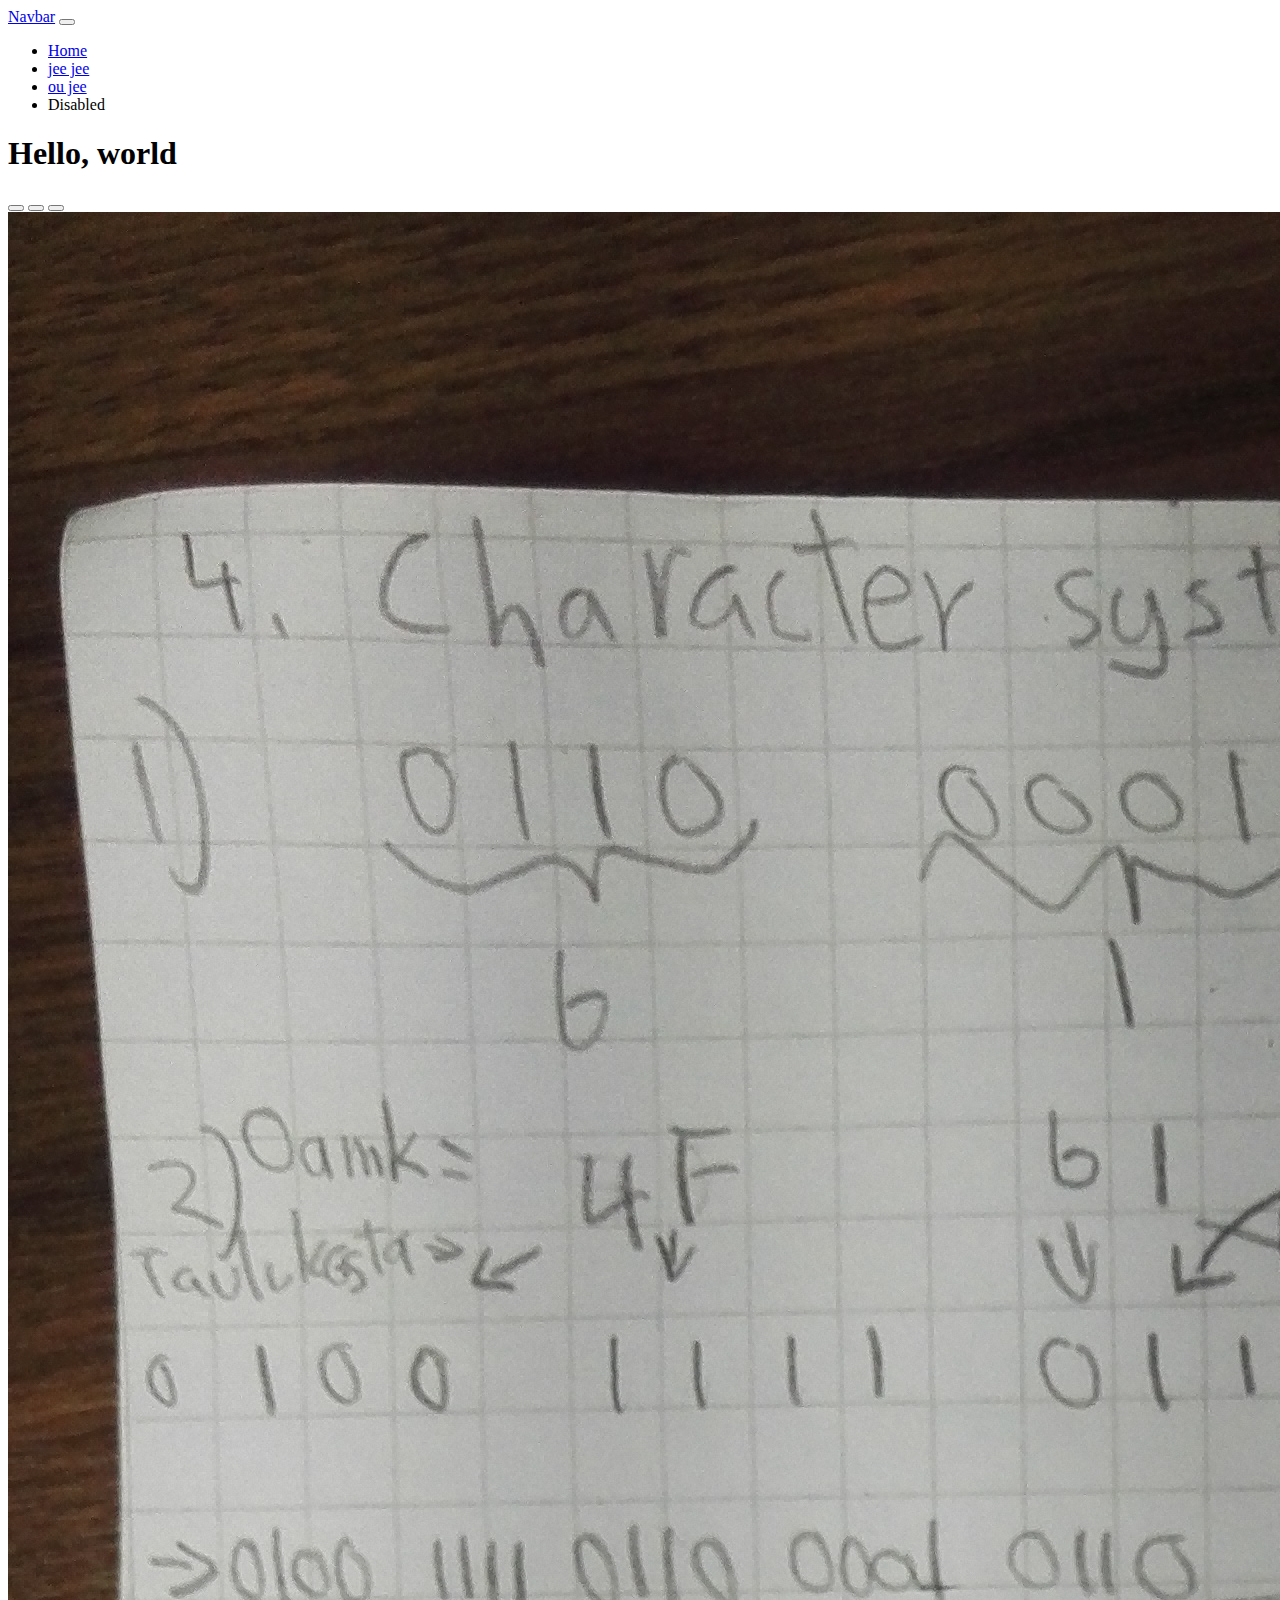
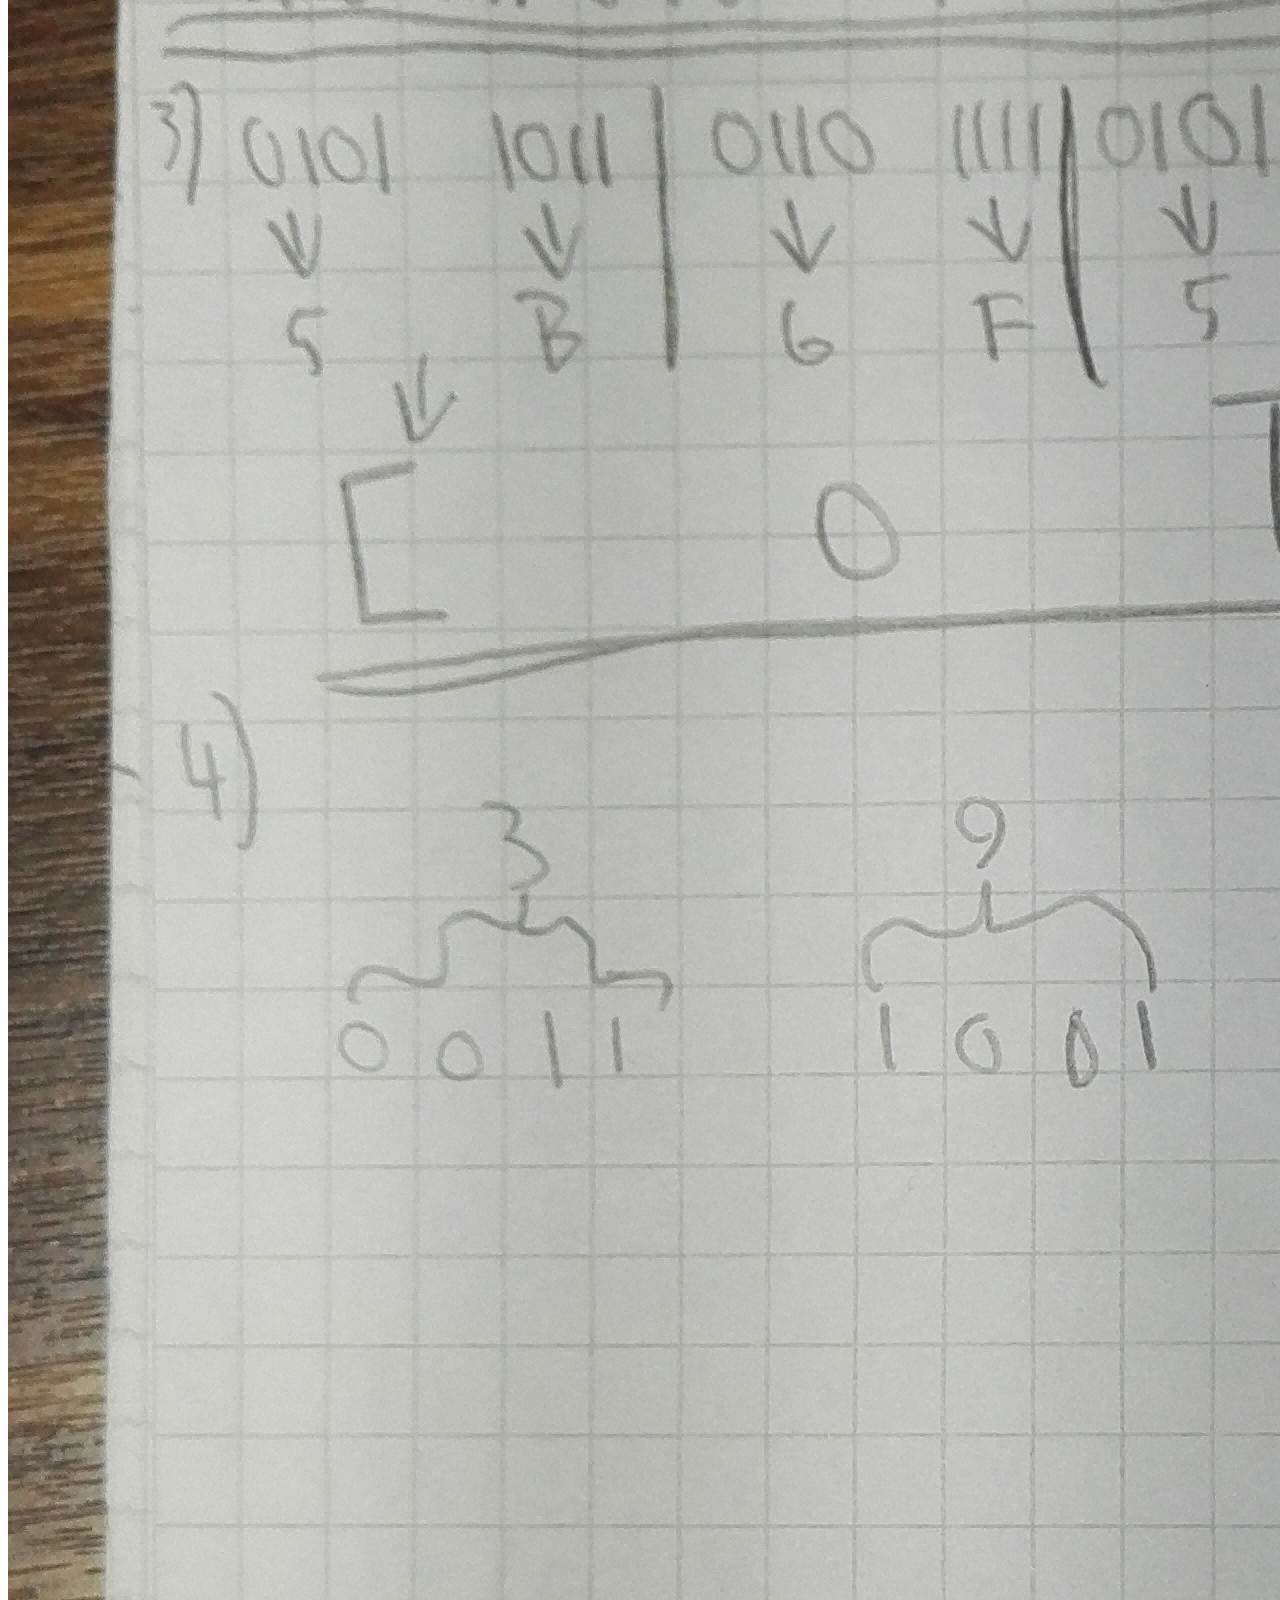
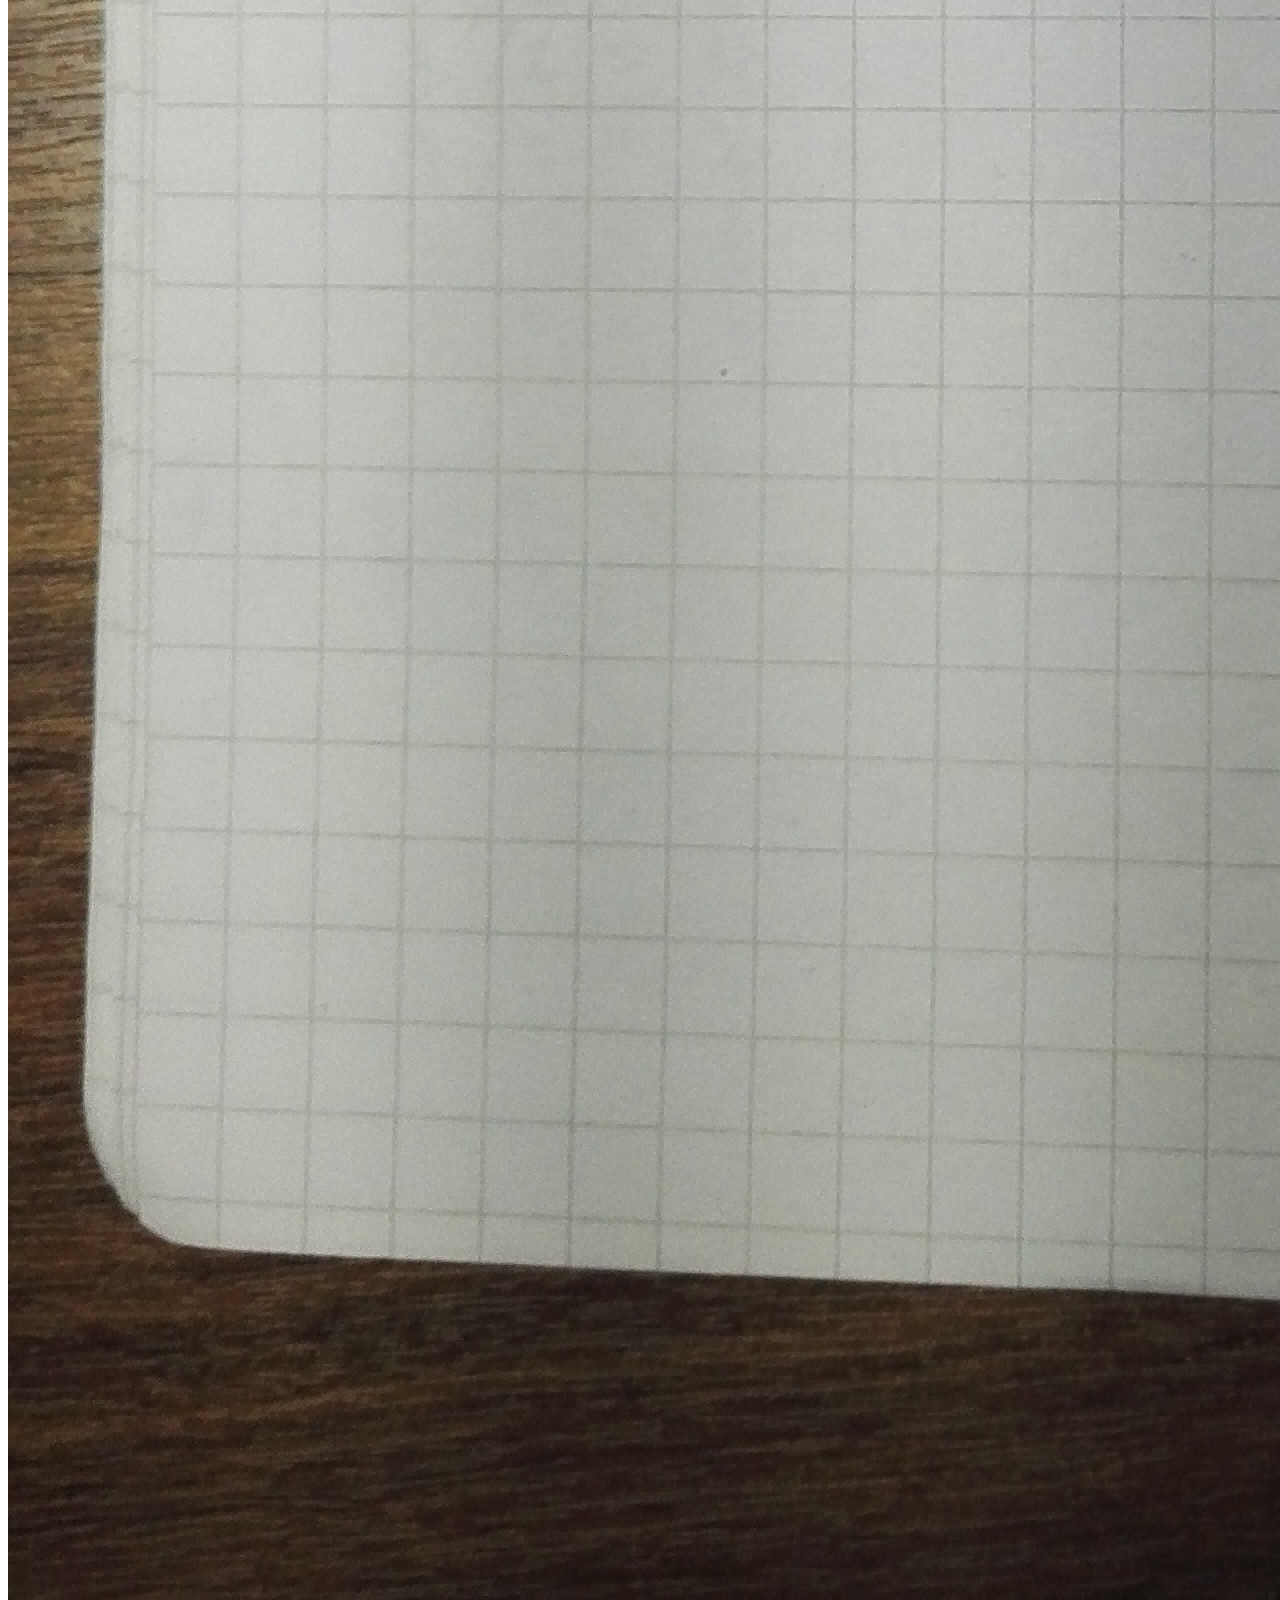
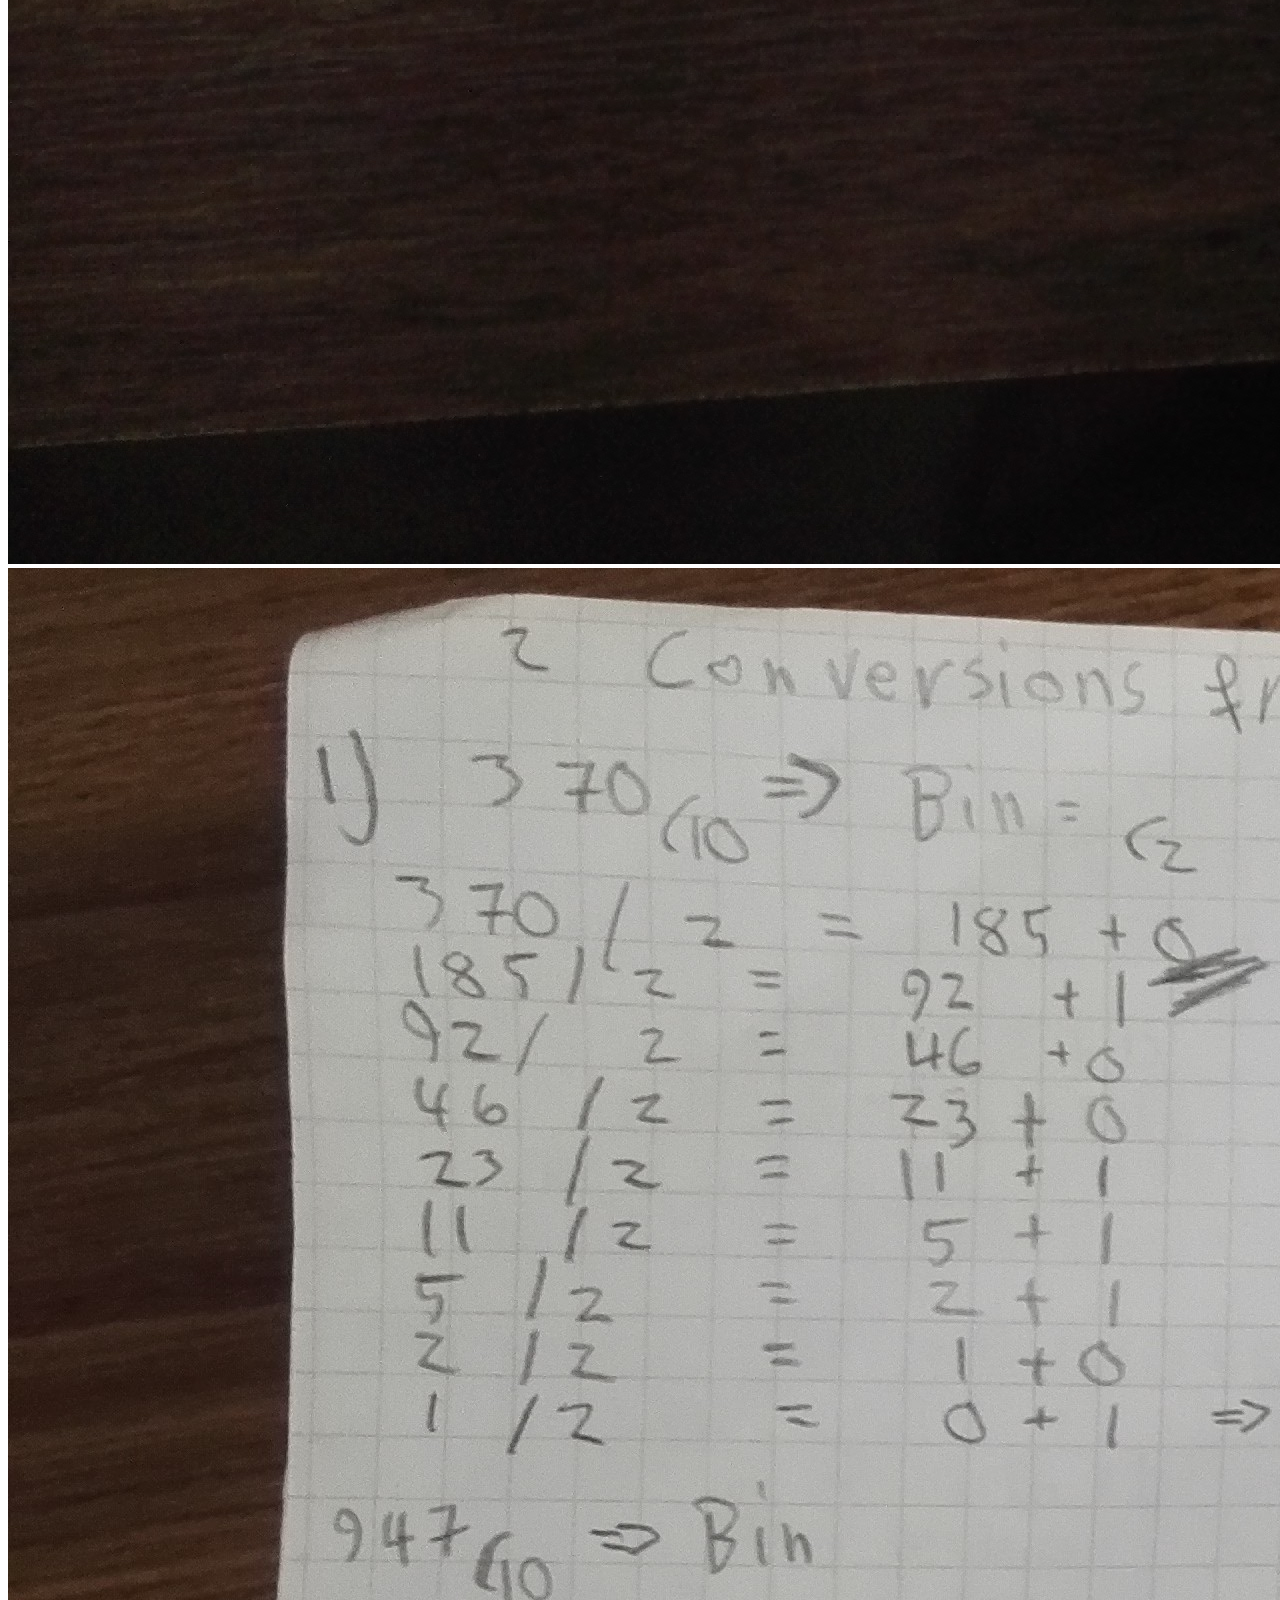
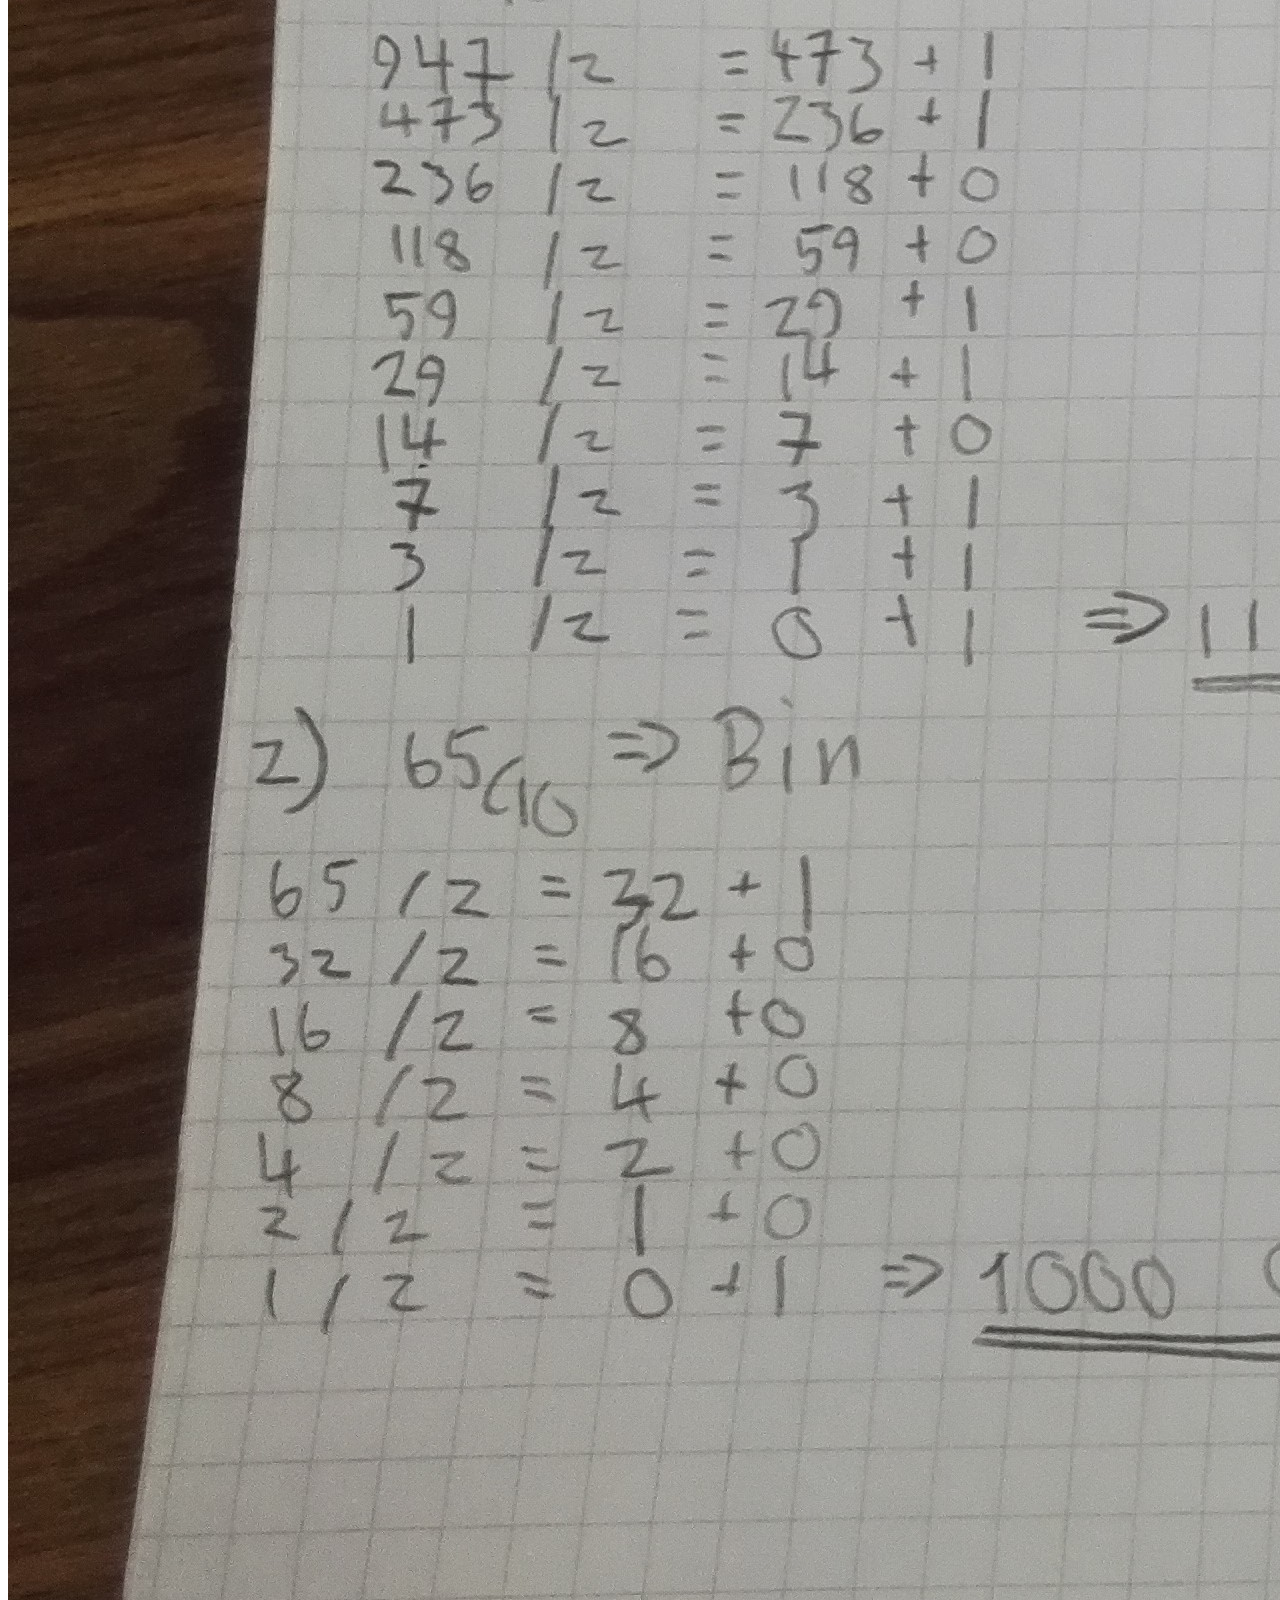
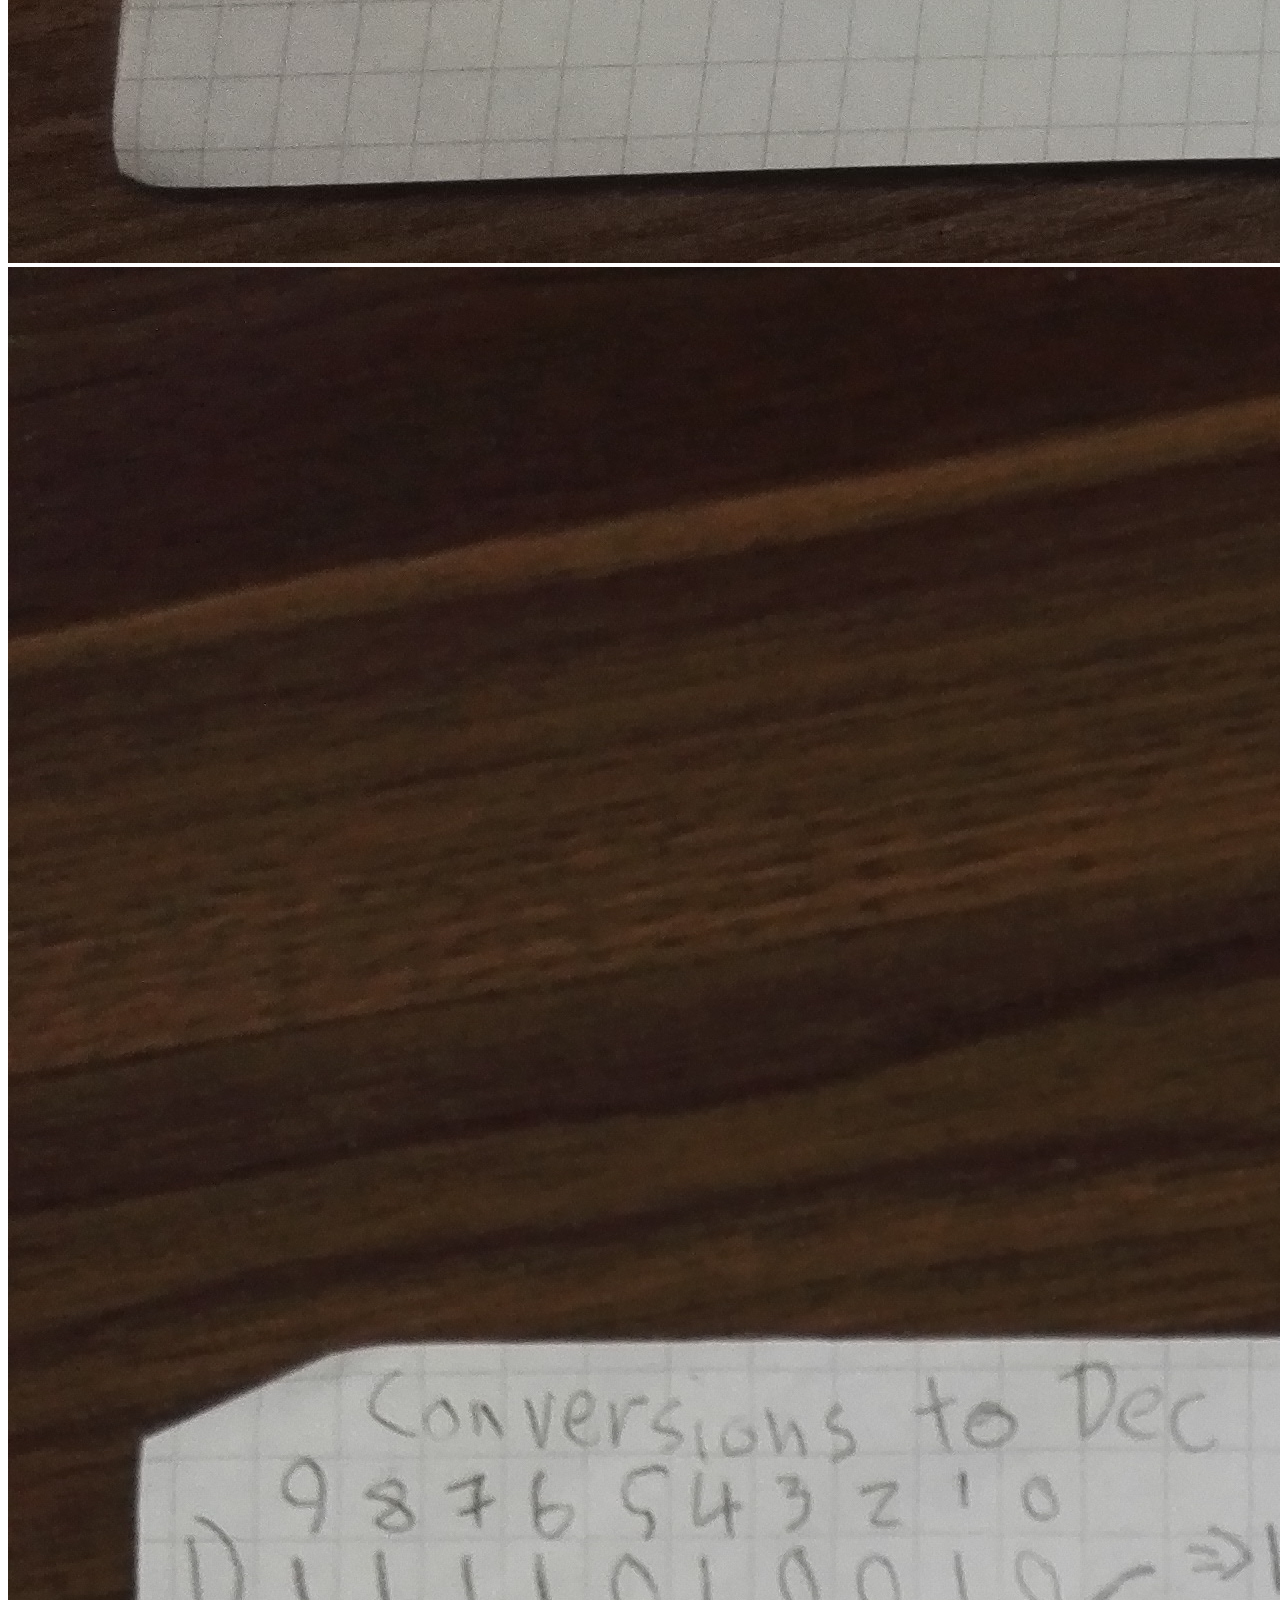
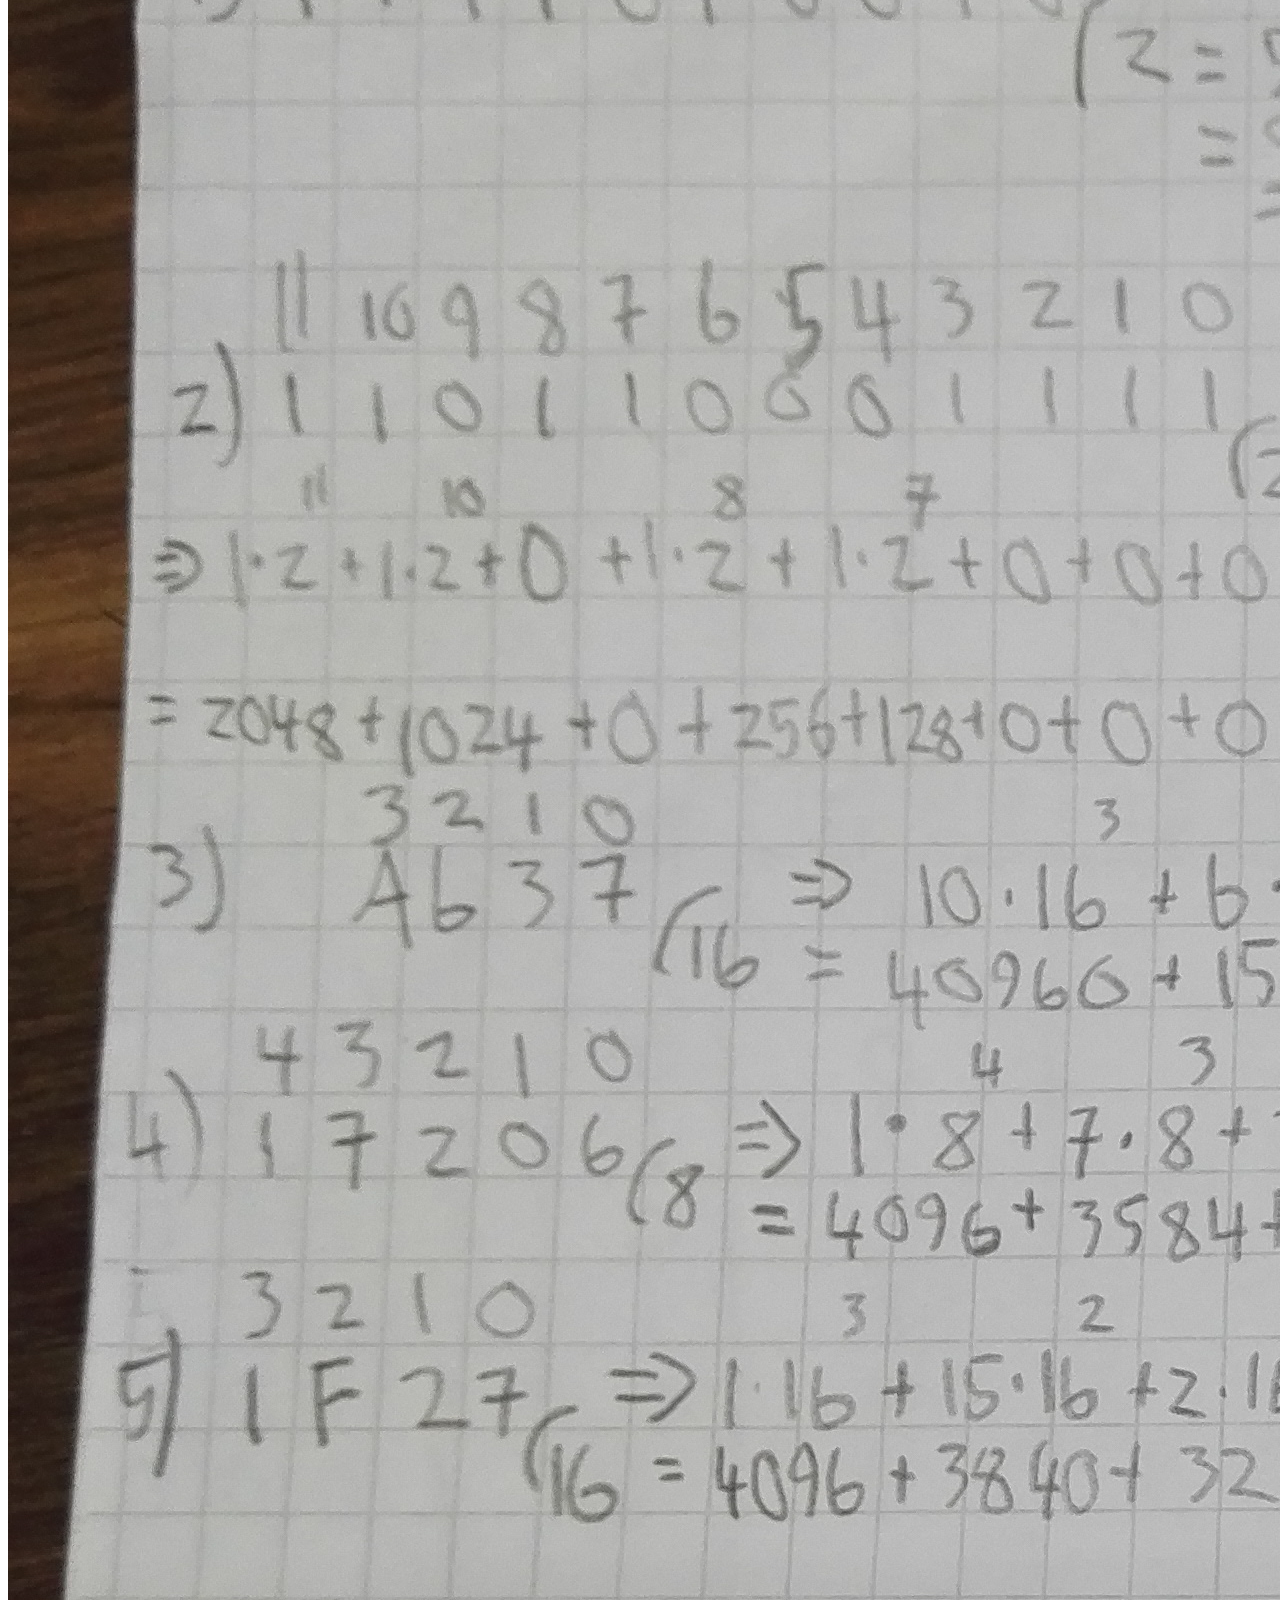
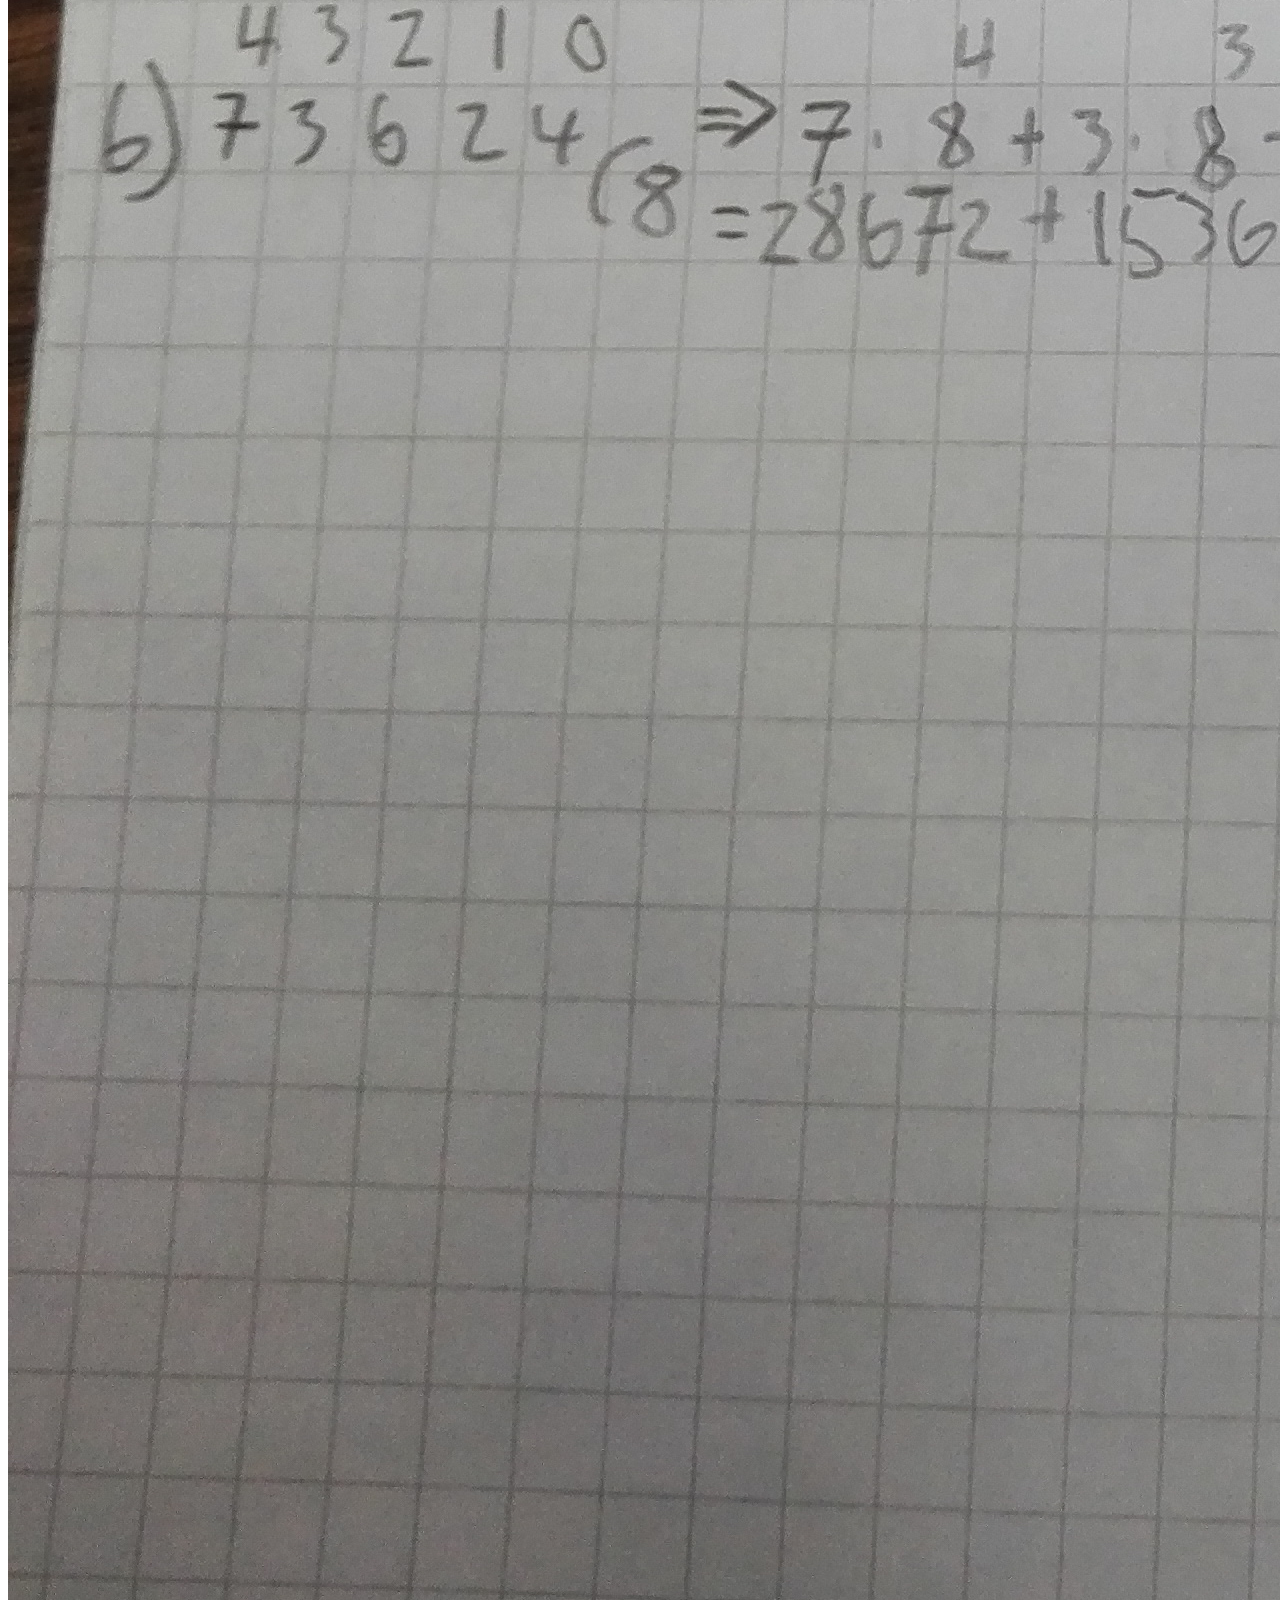
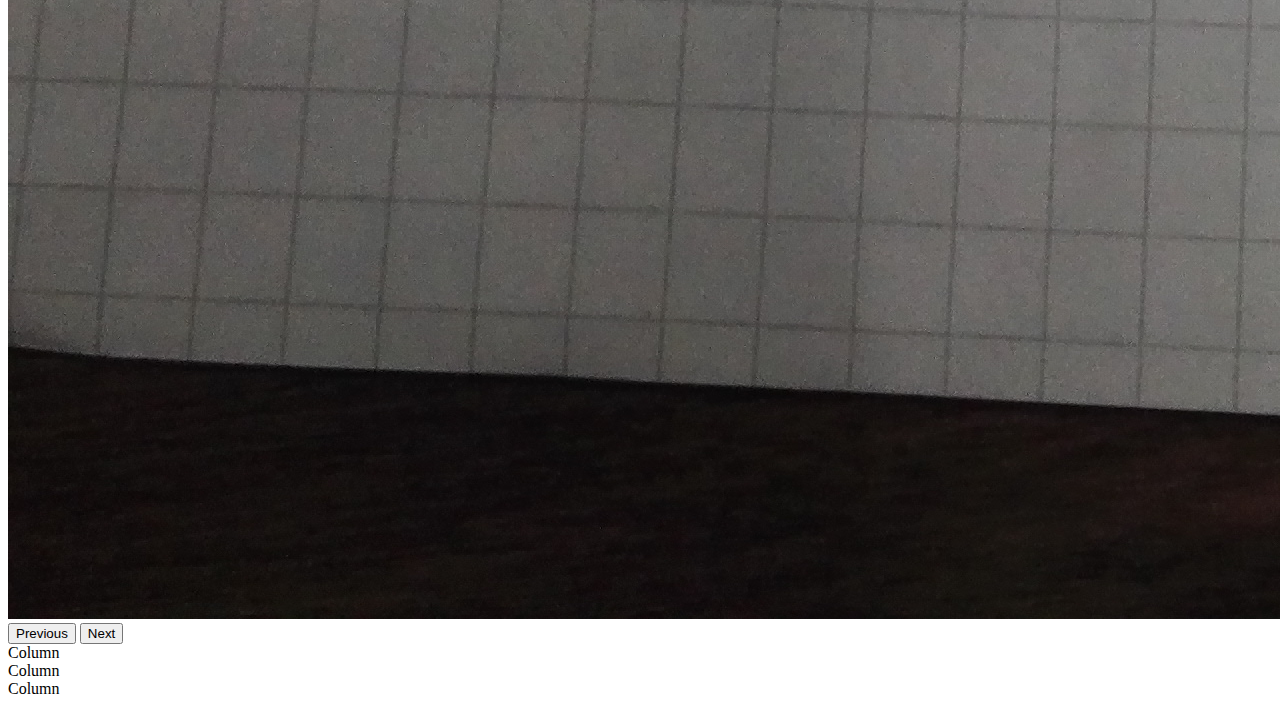
<file: bootstraptest/index.html>
<!doctype html>
<html lang="en">
  <head>
    <meta charset="utf-8">
    <meta name="viewport" content="width=device-width, initial-scale=1">
    <title>Bootstrap demo</title>
    <link href="https://cdn.jsdelivr.net/npm/bootstrap@5.2.2/dist/css/bootstrap.min.css" rel="stylesheet" integrity="sha384-Zenh87qX5JnK2Jl0vWa8Ck2rdkQ2Bzep5IDxbcnCeuOxjzrPF/et3URy9Bv1WTRi" crossorigin="anonymous">
  </head>
  <body>

    <nav class="navbar navbar-expand-lg bg-light">
        <div class="container-fluid">
          <a class="navbar-brand" href="#">Navbar</a>
          <button class="navbar-toggler" type="button" data-bs-toggle="collapse" data-bs-target="#navbarNav" aria-controls="navbarNav" aria-expanded="false" aria-label="Toggle navigation">
            <span class="navbar-toggler-icon"></span>
          </button>
          <div class="collapse navbar-collapse" id="navbarNav">
            <ul class="navbar-nav">
              <li class="nav-item">
                <a class="nav-link active" aria-current="page" href="#">Home</a>
              </li>
              <li class="nav-item">
                <a class="nav-link" href="#">jee jee</a>
              </li>
              <li class="nav-item">
                <a class="nav-link" href="#">ou jee</a>
              </li>
              <li class="nav-item">
                <a class="nav-link disabled">Disabled</a>
              </li>
            </ul>
          </div>
        </div>
      </nav>

      

    <h1>Hello, world</h1>

    <div id="carouselExampleIndicators" class="carousel slide" data-bs-ride="true">
        <div class="carousel-indicators">
          <button type="button" data-bs-target="#carouselExampleIndicators" data-bs-slide-to="0" class="active" aria-current="true" aria-label="Slide 1"></button>
          <button type="button" data-bs-target="#carouselExampleIndicators" data-bs-slide-to="1" aria-label="Slide 2"></button>
          <button type="button" data-bs-target="#carouselExampleIndicators" data-bs-slide-to="2" aria-label="Slide 3"></button>
        </div>
        <div class="carousel-inner">
          <div class="carousel-item active">
            <img src="Character systems in general.jpg" class="d-block" alt="...">
          </div>
          <div class="carousel-item">
            <img src="Conversions from DEC.jpg" class="d-block" alt="...">
          </div>
          <div class="carousel-item">
            <img src="Conversions to Dec.jpg" class="d-block" alt="...">
          </div>
        </div>
        <button class="carousel-control-prev" type="button" data-bs-target="#carouselExampleIndicators" data-bs-slide="prev">
          <span class="carousel-control-prev-icon" aria-hidden="true"></span>
          <span class="visually-hidden">Previous</span>
        </button>
        <button class="carousel-control-next" type="button" data-bs-target="#carouselExampleIndicators" data-bs-slide="next">
          <span class="carousel-control-next-icon" aria-hidden="true"></span>
          <span class="visually-hidden">Next</span>
        </button>
      </div>


      <div class="container text-center">
        <div class="row">
          <div class="col-md-6">
            Column
          </div>
          <div class="col-sm-3">
            Column
          </div>
          <div class="col-sm-3">
            Column
          </div>
        </div>
      </div>

    <script src="https://cdn.jsdelivr.net/npm/bootstrap@5.2.2/dist/js/bootstrap.bundle.min.js" integrity="sha384-OERcA2EqjJCMA+/3y+gxIOqMEjwtxJY7qPCqsdltbNJuaOe923+mo//f6V8Qbsw3" crossorigin="anonymous"></script>



  </body>
</html>
</file>
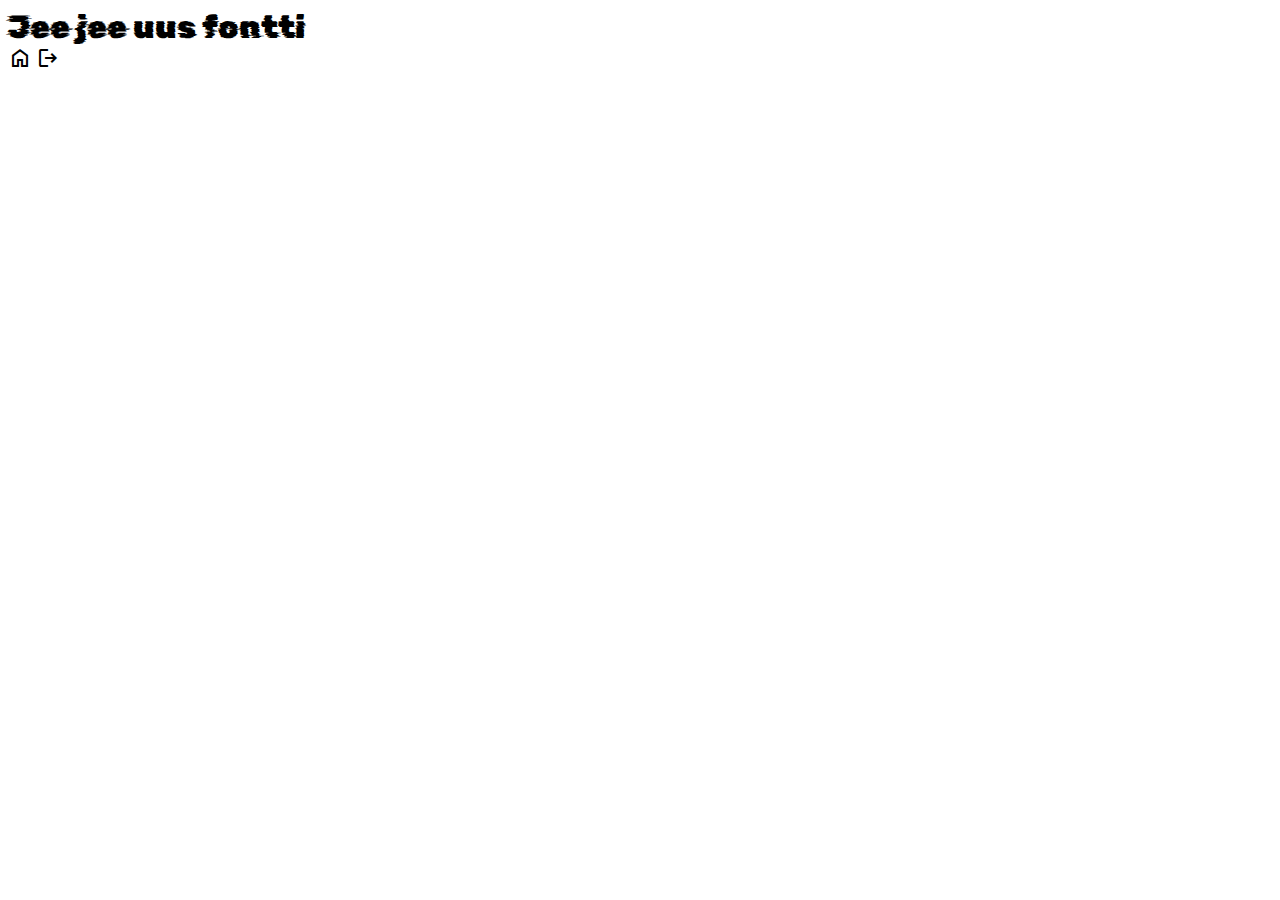
<file: google font/index.html>
<!DOCTYPE html>
<html lang="en">
<head>
    <meta charset="UTF-8">
    <meta http-equiv="X-UA-Compatible" content="IE=edge">
    <meta name="viewport" content="width=device-width, initial-scale=1.0">
    <link rel="preconnect" href="https://fonts.googleapis.com">
    <link rel="preconnect" href="https://fonts.gstatic.com" crossorigin>
    <link href="https://fonts.googleapis.com/css2?family=Rubik+Glitch&display=swap" rel="stylesheet"> 
    <link rel="stylesheet" href="https://fonts.googleapis.com/css2?family=Material+Symbols+Outlined:opsz,wght,FILL,GRAD@20..48,100..700,0..1,-50..200" />

    <link rel="stylesheet" href="style.css">
    <title>Uss Google Fontti</title>
</head>
<body>
    <div>Jee jee uus fontti</div>
    <span class="material-symbols-outlined">
        home
        </span>

        <span class="material-symbols-outlined">
            logout
            </span>
</body>
</html>
</file>
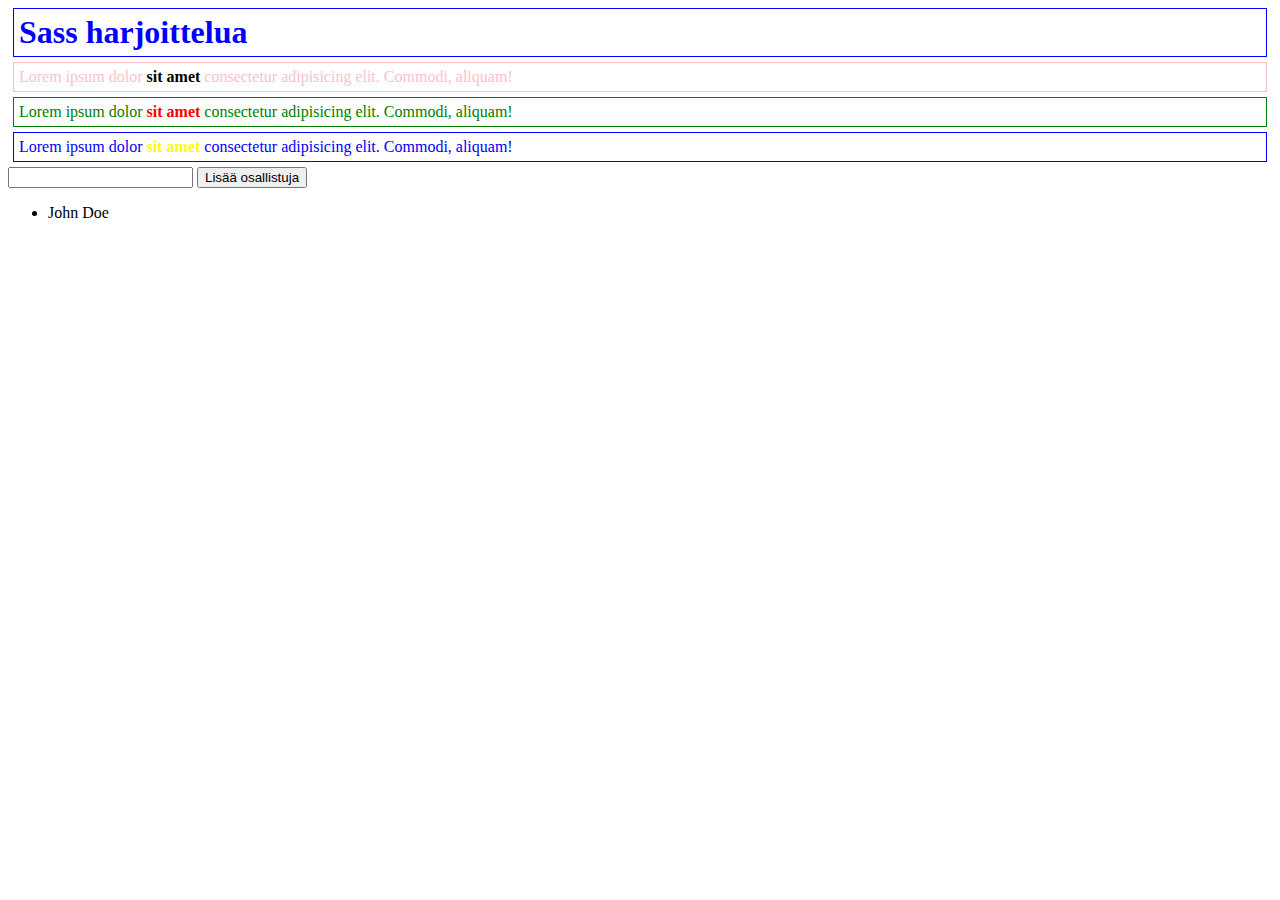
<file: uus sass harjotus/index.html>
<!DOCTYPE html>
<html lang="en">
<head>
    <meta charset="UTF-8">
    <meta http-equiv="X-UA-Compatible" content="IE=edge">
    <meta name="viewport" content="width=device-width, initial-scale=1.0">
    <title>Document</title>
    <link rel="stylesheet" href="/uus sass harjotus/styles.css">
    <script src="js.js" defer></script>
</head>
<body>
    <h1>Sass harjoittelua</h1>
    <div class="bordered">Lorem ipsum dolor <span class="highlight">sit amet</span> consectetur adipisicing elit. Commodi, aliquam!</div>
    <div class="green">Lorem ipsum dolor <span class="highlight">sit amet</span> consectetur adipisicing elit. Commodi, aliquam!</div>
    <div class="blue">Lorem ipsum dolor <span class="highlight">sit amet</span> consectetur adipisicing elit. Commodi, aliquam!</div>


    <input type="text" name="name" id="name">
    <input type="button" id="addParticipantButton" value="Lisää osallistuja">
    <ul id="participantList">
        <li>John Doe</li>
    </ul>
</body>
</html>
</file>
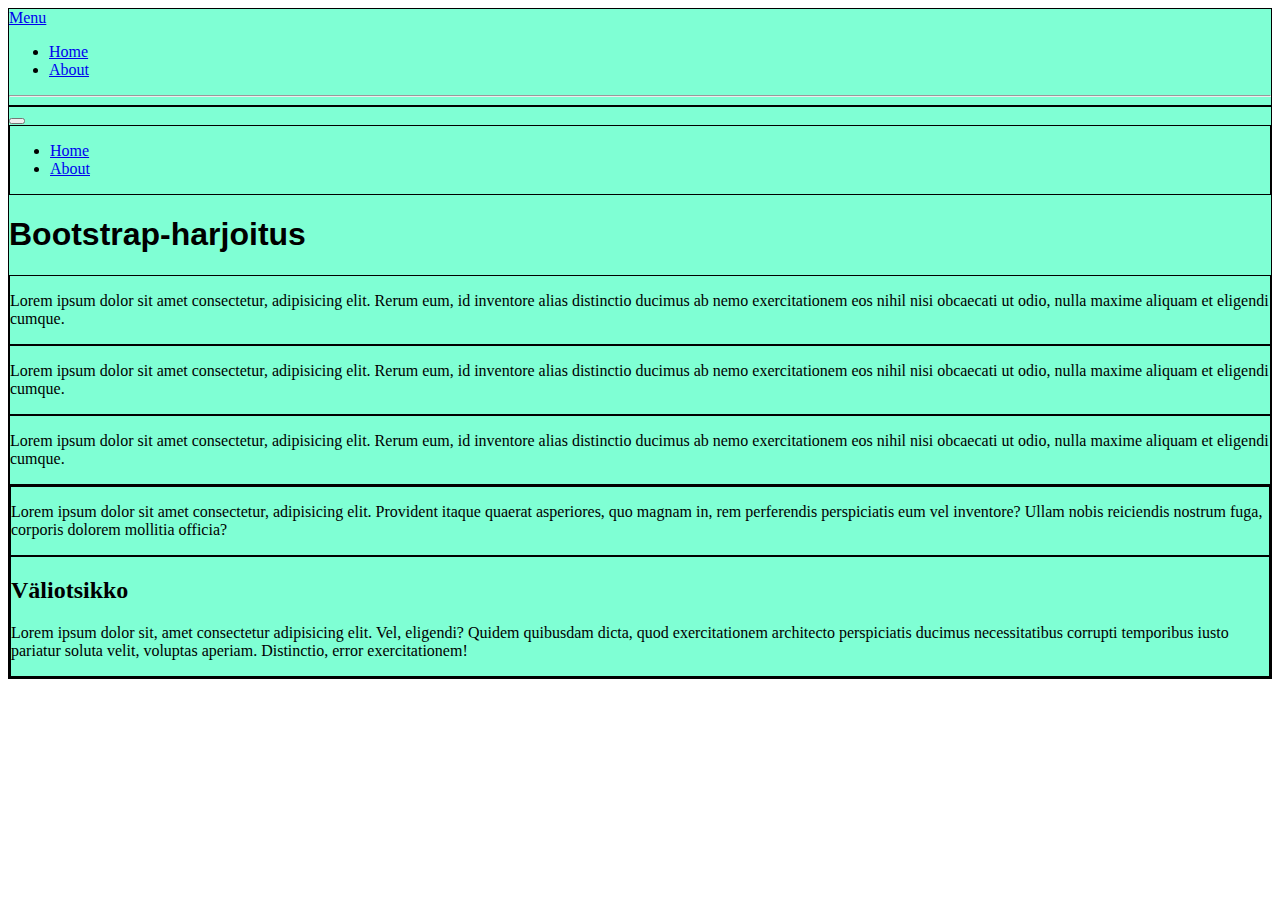
<file: github testi/Web-tekniikat2022k/index.html>
<!DOCTYPE html>
<html lang="en">
<head>
    <meta charset="UTF-8">
    <meta http-equiv="X-UA-Compatible" content="IE=edge">
    <meta name="viewport" content="width=device-width, initial-scale=1.0">
    <title>Bootstrap-harjoitus</title>
    <!-- Add Bootstrap CSS file -->
    <link href="https://cdn.jsdelivr.net/npm/bootstrap@5.1.3/dist/css/bootstrap.min.css" rel="stylesheet" integrity="sha384-1BmE4kWBq78iYhFldvKuhfTAU6auU8tT94WrHftjDbrCEXSU1oBoqyl2QvZ6jIW3" crossorigin="anonymous">
    <link rel="stylesheet" href="styles.css">
</head>
<body>
    <!-- Sidebar -->
    <div class="container-fluid">
        <div class="row flex-nowrap">
            <div class="col-auto col-md-3 col-xl-2 px-sm-2 px-0 bg-dark sidebar">
                <div class="d-flex flex-column align-items-center align-items-sm-start px-3 pt-2 text-white min-vh-100">
                    <a href="/" class="d-flex align-items-center pb-3 mb-md-0 me-md-auto text-white text-decoration-none">
                        <span class="fs-5 d-none d-sm-inline">Menu</span>
                    </a>
                    <ul class="nav nav-pills flex-column mb-sm-auto mb-0 align-items-center align-items-sm-start" id="menu">
                        <li class="nav-item">
                            <a href="/" class="nav-link align-middle px-0">
                                <i class="fs-4 bi-house"></i> <span class="ms-1 d-none d-sm-inline">Home</span>
                            </a>
                        </li>
                        <li>
                            <a href="/about.html" class="nav-link px-0 align-middle">
                                <i class="fs-4 bi-people"></i> <span class="ms-1 d-none d-sm-inline">About</span> </a>
                        </li>
                    </ul>
                    <hr>
                </div>
            </div>
            <div class="col py-3">
                <!-- Navbar -->
                <nav class="navbar navbar-expand-lg navbar-light bg-light">
                    <div class="container-fluid">
                    <button class="navbar-toggler" type="button" data-bs-toggle="collapse" data-bs-target="#navbarSupportedContent" aria-controls="navbarSupportedContent" aria-expanded="false" aria-label="Toggle navigation">
                        <span class="navbar-toggler-icon"></span>
                    </button>
                    <div class="collapse navbar-collapse" id="navbarSupportedContent">
                        <ul class="navbar-nav me-auto mb-2 mb-lg-0">
                        <li class="nav-item">
                            <a class="nav-link active" aria-current="page" href="/">Home</a>
                        </li>
                        <li class="nav-item">
                            <a class="nav-link" href="about.html">About</a>
                        </li>
                        </ul>
                    </div>
                    </div>
                </nav>
                <h1 class="special-font">Bootstrap-harjoitus</h1>
                <div class="container">
                    <div class="row">
                        <div class="col-md-6 col-sm-12">
                            <p>Lorem ipsum dolor sit amet consectetur, adipisicing elit. Rerum eum, id inventore alias distinctio ducimus ab nemo exercitationem eos nihil nisi obcaecati ut odio, nulla maxime aliquam et eligendi cumque.</p>
                        </div>
                        <div class="col-md-3 col-sm-6">
                            <p>Lorem ipsum dolor sit amet consectetur, adipisicing elit. Rerum eum, id inventore alias distinctio ducimus ab nemo exercitationem eos nihil nisi obcaecati ut odio, nulla maxime aliquam et eligendi cumque.</p>
                        </div>
                        <div class="col-md-3 col-sm-6">
                            <p>Lorem ipsum dolor sit amet consectetur, adipisicing elit. Rerum eum, id inventore alias distinctio ducimus ab nemo exercitationem eos nihil nisi obcaecati ut odio, nulla maxime aliquam et eligendi cumque.</p>
                        </div>
                    </div>
                    <div class="row">
                        <div class="col">
                            <div class="row">
                                <div class="col">
                                    <p>Lorem ipsum dolor sit amet consectetur, adipisicing elit. Provident itaque quaerat asperiores, quo magnam in, rem perferendis perspiciatis eum vel inventore? Ullam nobis reiciendis nostrum fuga, corporis dolorem mollitia officia?</p>
                                </div>
                                <div class="col">
                                    <h2>Väliotsikko</h2>
                                    <p>Lorem ipsum dolor sit, amet consectetur adipisicing elit. Vel, eligendi? Quidem quibusdam dicta, quod exercitationem architecto perspiciatis ducimus necessitatibus corrupti temporibus iusto pariatur soluta velit, voluptas aperiam. Distinctio, error exercitationem!</p>
                                </div>
                            </div>
                        </div>
                    </div>
                </div>
            </div>
        </div>
    </div>
    
    
    <!-- Add Bootstrap JS file -->
    <script src="https://cdn.jsdelivr.net/npm/bootstrap@5.1.3/dist/js/bootstrap.bundle.min.js" integrity="sha384-ka7Sk0Gln4gmtz2MlQnikT1wXgYsOg+OMhuP+IlRH9sENBO0LRn5q+8nbTov4+1p" crossorigin="anonymous"></script>
</body>
</html>
</file>
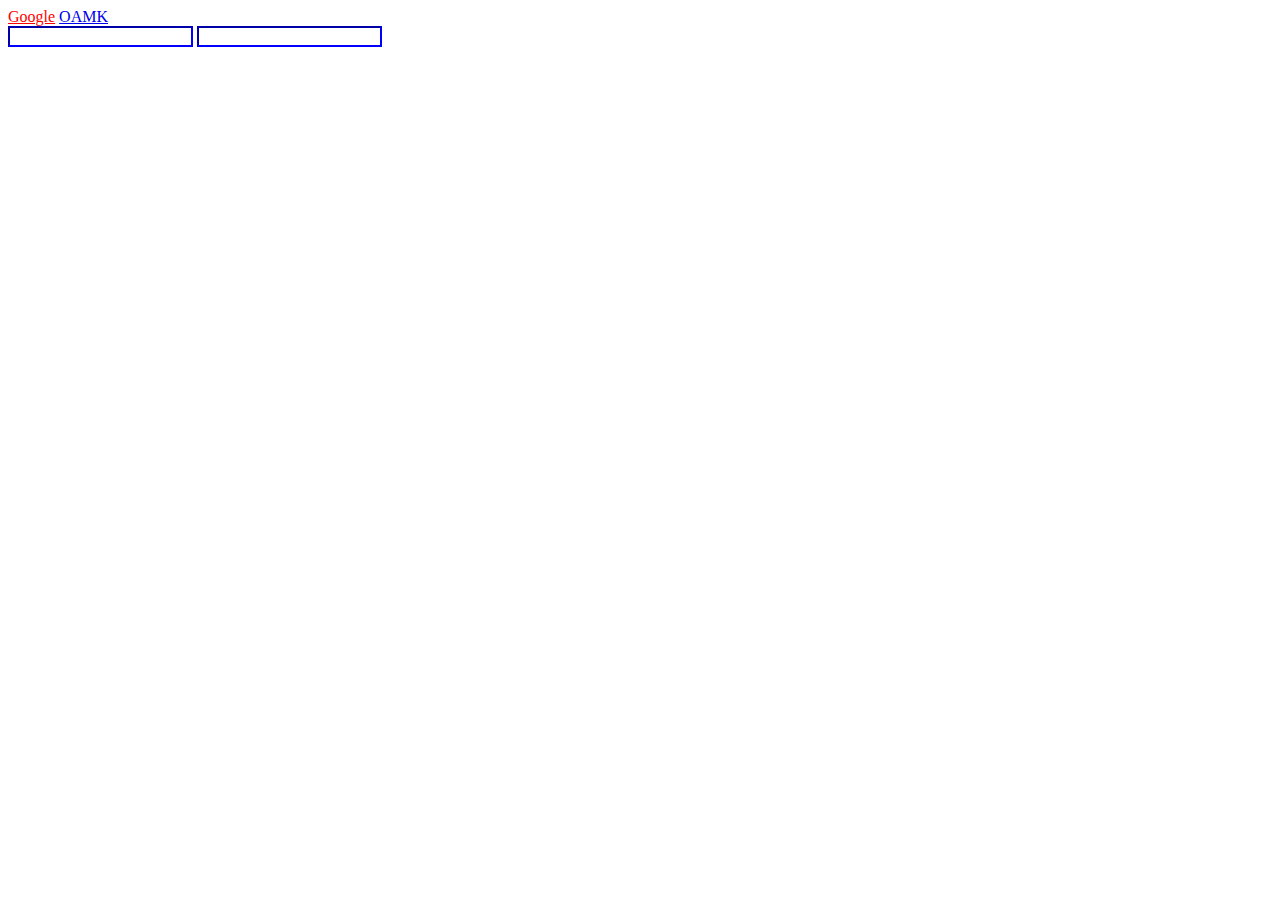
<file: github testi/Web-tekniikat2022k/20220412/index.html>
<!DOCTYPE html>
<html lang="en">
<head>
    <meta charset="UTF-8">
    <meta http-equiv="X-UA-Compatible" content="IE=edge">
    <meta name="viewport" content="width=device-width, initial-scale=1.0">
    <link rel="stylesheet" href="styles.css">
    <title>Document</title>
</head>
<body>
    <a href="http://www.google.fi" target="_blank">Google</a>
    <a href="http://www.oamk.fi">OAMK</a>
    <form action="">
        <input type="text" name="firstname">
        <input type="text" name="lastname">
    </form>
</body>
</html>
</file>
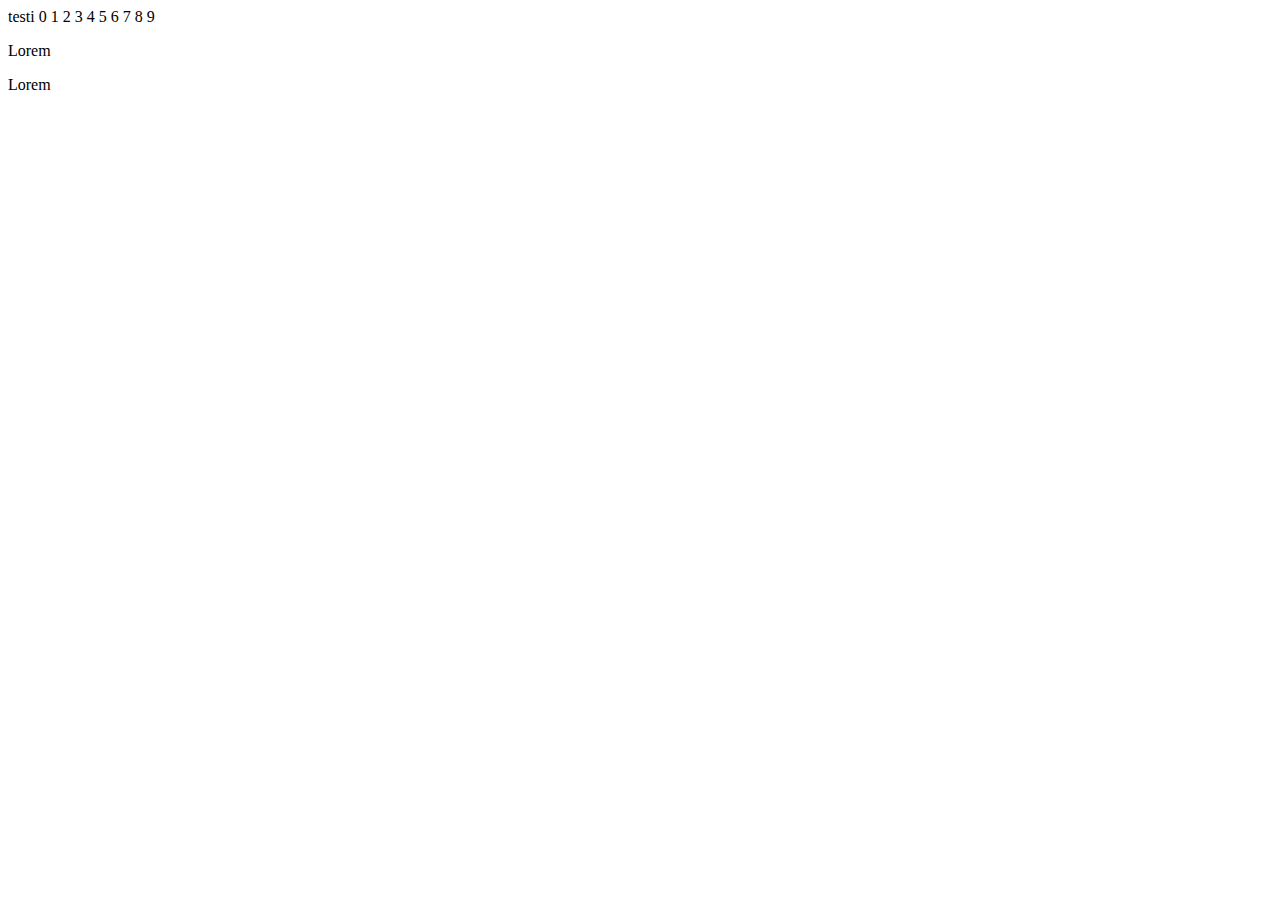
<file: github testi/Web-tekniikat2022k/20220426/scopes/index.html>
<!DOCTYPE html>
<html lang="en">
<head>
    <meta charset="UTF-8">
    <meta http-equiv="X-UA-Compatible" content="IE=edge">
    <meta name="viewport" content="width=device-width, initial-scale=1.0">
    <title>Document</title>
</head>
<body>
    <div id="printHere"></div>
    <p>Lorem </p>
    <span>Lorem 
    <script src="script.js"></script>
</body>
</html>
</file>
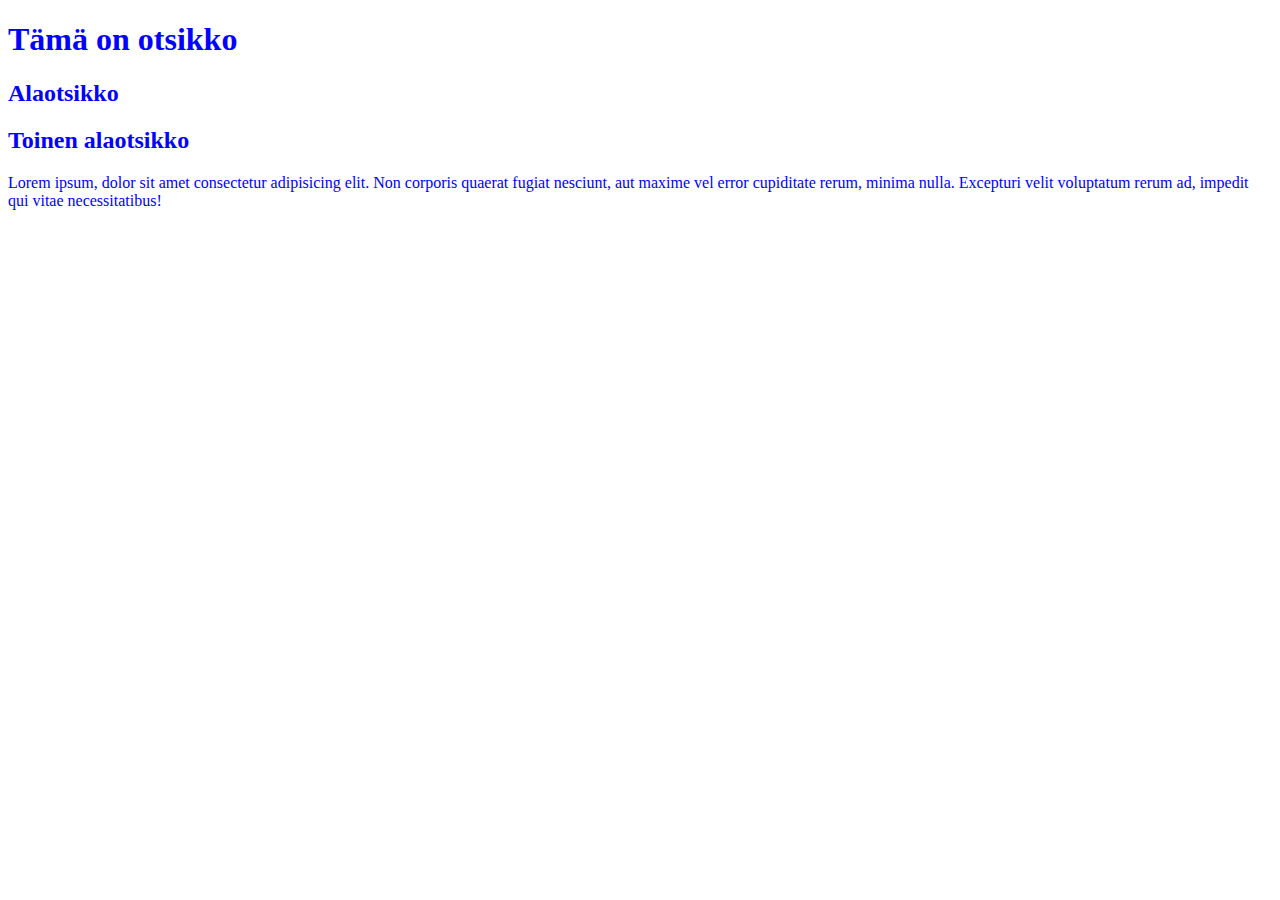
<file: github testi/Web-tekniikat2022k/20220426/paths/pages/public/index.html>
<!DOCTYPE html>
<html lang="en">
<head>
    <meta charset="UTF-8">
    <meta http-equiv="X-UA-Compatible" content="IE=edge">
    <meta name="viewport" content="width=device-width, initial-scale=1.0">
    <title>Document</title>
    <link rel="stylesheet" href="../../css/styles.css">
</head>
<body>
    <h1>Tämä on otsikko</h1>
    <h2>Alaotsikko</h2>
    <h2>Toinen alaotsikko</h2>
    <p>Lorem ipsum, dolor sit amet consectetur adipisicing elit. Non corporis quaerat fugiat nesciunt, aut maxime vel error cupiditate rerum, minima nulla. Excepturi velit voluptatum rerum ad, impedit qui vitae necessitatibus!</p>
</body>
</html>
</file>
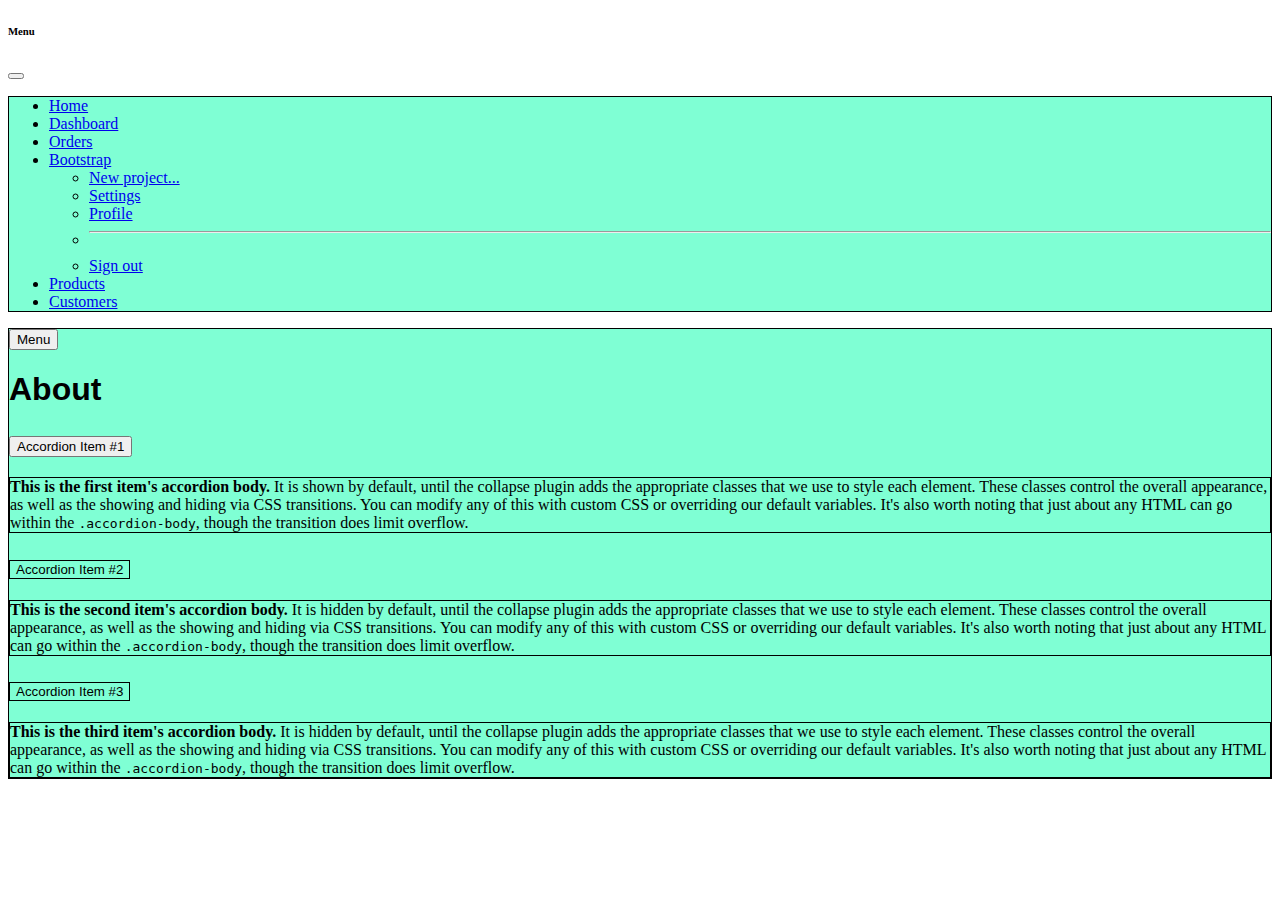
<file: github testi/Web-tekniikat2022k/about.html>
<!DOCTYPE html>
<html lang="en">
<head>
    <meta charset="UTF-8">
    <meta http-equiv="X-UA-Compatible" content="IE=edge">
    <meta name="viewport" content="width=device-width, initial-scale=1.0">
    <title>Bootstrap-harjoitus</title>
    <!-- Add Bootstrap CSS file -->
    <link href="https://cdn.jsdelivr.net/npm/bootstrap@5.1.3/dist/css/bootstrap.min.css" rel="stylesheet" integrity="sha384-1BmE4kWBq78iYhFldvKuhfTAU6auU8tT94WrHftjDbrCEXSU1oBoqyl2QvZ6jIW3" crossorigin="anonymous">
    <link rel="stylesheet" href="styles.css">
</head>
<body>
    <div class="offcanvas offcanvas-start w-25" tabindex="-1" id="offcanvas" data-bs-keyboard="false" data-bs-backdrop="false">
        <div class="offcanvas-header">
            <h6 class="offcanvas-title d-none d-sm-block" id="offcanvas">Menu</h6>
            <button type="button" class="btn-close text-reset" data-bs-dismiss="offcanvas" aria-label="Close"></button>
        </div>
        <div class="offcanvas-body px-0">
            <ul class="nav nav-pills flex-column mb-sm-auto mb-0 align-items-start" id="menu">
                <li class="nav-item">
                    <a href="#" class="nav-link text-truncate">
                        <i class="fs-5 bi-house"></i><span class="ms-1 d-none d-sm-inline">Home</span>
                    </a>
                </li>
                <li>
                    <a href="#submenu1" data-bs-toggle="collapse" class="nav-link text-truncate">
                        <i class="fs-5 bi-speedometer2"></i><span class="ms-1 d-none d-sm-inline">Dashboard</span> </a>
                </li>
                <li>
                    <a href="#" class="nav-link text-truncate">
                        <i class="fs-5 bi-table"></i><span class="ms-1 d-none d-sm-inline">Orders</span></a>
                </li>
                <li class="dropdown">
                    <a href="#" class="nav-link dropdown-toggle  text-truncate" id="dropdown" data-bs-toggle="dropdown" aria-expanded="false">
                        <i class="fs-5 bi-bootstrap"></i><span class="ms-1 d-none d-sm-inline">Bootstrap</span>
                    </a>
                    <ul class="dropdown-menu text-small shadow" aria-labelledby="dropdown">
                        <li><a class="dropdown-item" href="#">New project...</a></li>
                        <li><a class="dropdown-item" href="#">Settings</a></li>
                        <li><a class="dropdown-item" href="#">Profile</a></li>
                        <li>
                            <hr class="dropdown-divider">
                        </li>
                        <li><a class="dropdown-item" href="#">Sign out</a></li>
                    </ul>
                </li>
                <li>
                    <a href="#" class="nav-link text-truncate">
                        <i class="fs-5 bi-grid"></i><span class="ms-1 d-none d-sm-inline">Products</span></a>
                </li>
                <li>
                    <a href="#" class="nav-link text-truncate">
                        <i class="fs-5 bi-people"></i><span class="ms-1 d-none d-sm-inline">Customers</span> </a>
                </li>
            </ul>
        </div>
    </div>
    <div class="container-fluid">
        <div class="row">
            <div class="col min-vh-100 py-3">
                <!-- toggler -->
                <button class="btn float-end" data-bs-toggle="offcanvas" data-bs-target="#offcanvas" role="button">Menu
                    <i class="bi bi-arrow-right-square-fill fs-3" data-bs-toggle="offcanvas" data-bs-target="#offcanvas"></i>
                </button>
                <!-- content -->
                
                <h1 class="special-font">About</h1>
                <div class="accordion" id="accordionExample">
                    <div class="accordion-item">
                      <h2 class="accordion-header" id="headingOne">
                        <button class="accordion-button" type="button" data-bs-toggle="collapse" data-bs-target="#collapseOne" aria-expanded="true" aria-controls="collapseOne">
                          Accordion Item #1
                        </button>
                      </h2>
                      <div id="collapseOne" class="accordion-collapse collapse show" aria-labelledby="headingOne" >
                        <div class="accordion-body">
                          <strong>This is the first item's accordion body.</strong> It is shown by default, until the collapse plugin adds the appropriate classes that we use to style each element. These classes control the overall appearance, as well as the showing and hiding via CSS transitions. You can modify any of this with custom CSS or overriding our default variables. It's also worth noting that just about any HTML can go within the <code>.accordion-body</code>, though the transition does limit overflow.
                        </div>
                      </div>
                    </div>
                    <div class="accordion-item">
                      <h2 class="accordion-header" id="headingTwo">
                        <button class="accordion-button collapsed" type="button" data-bs-toggle="collapse" data-bs-target="#collapseTwo" aria-expanded="false" aria-controls="collapseTwo">
                          Accordion Item #2
                        </button>
                      </h2>
                      <div id="collapseTwo" class="accordion-collapse collapse" aria-labelledby="headingTwo" >
                        <div class="accordion-body">
                          <strong>This is the second item's accordion body.</strong> It is hidden by default, until the collapse plugin adds the appropriate classes that we use to style each element. These classes control the overall appearance, as well as the showing and hiding via CSS transitions. You can modify any of this with custom CSS or overriding our default variables. It's also worth noting that just about any HTML can go within the <code>.accordion-body</code>, though the transition does limit overflow.
                        </div>
                      </div>
                    </div>
                    <div class="accordion-item">
                      <h2 class="accordion-header" id="headingThree">
                        <button class="accordion-button collapsed" type="button" data-bs-toggle="collapse" data-bs-target="#collapseThree" aria-expanded="false" aria-controls="collapseThree">
                          Accordion Item #3
                        </button>
                      </h2>
                      <div id="collapseThree" class="accordion-collapse collapse" aria-labelledby="headingThree" >
                        <div class="accordion-body">
                          <strong>This is the third item's accordion body.</strong> It is hidden by default, until the collapse plugin adds the appropriate classes that we use to style each element. These classes control the overall appearance, as well as the showing and hiding via CSS transitions. You can modify any of this with custom CSS or overriding our default variables. It's also worth noting that just about any HTML can go within the <code>.accordion-body</code>, though the transition does limit overflow.
                        </div>
                      </div>
                    </div>
                  </div>
            </div>
        </div>
    </div>
    


    
    <!-- Add Bootstrap JS file -->
    <script src="https://cdn.jsdelivr.net/npm/bootstrap@5.1.3/dist/js/bootstrap.bundle.min.js" integrity="sha384-ka7Sk0Gln4gmtz2MlQnikT1wXgYsOg+OMhuP+IlRH9sENBO0LRn5q+8nbTov4+1p" crossorigin="anonymous"></script>
</body>
</html>
</file>
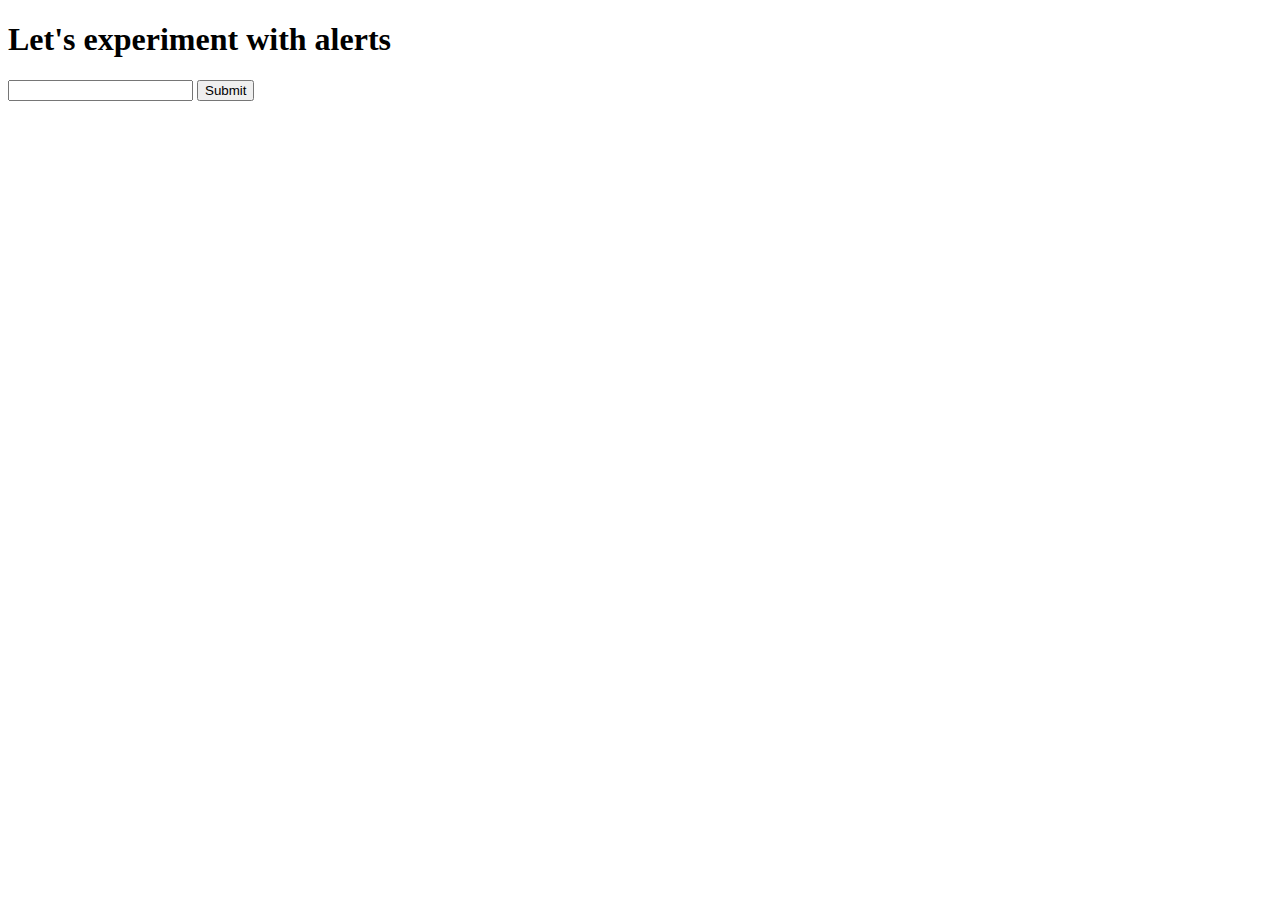
<file: github testi/Web-tekniikat2022k/form.html>
<!doctype html>
<html lang="en">
  <head>
    <!-- Required meta tags -->
    <meta charset="utf-8">
    <meta name="viewport" content="width=device-width, initial-scale=1">

    <!-- Bootstrap CSS -->
    <link href="https://cdn.jsdelivr.net/npm/bootstrap@5.1.3/dist/css/bootstrap.min.css" rel="stylesheet" integrity="sha384-1BmE4kWBq78iYhFldvKuhfTAU6auU8tT94WrHftjDbrCEXSU1oBoqyl2QvZ6jIW3" crossorigin="anonymous">
    <link rel="stylesheet" href="styles.css">
    <title>Alert exercise</title>
  </head>
  <body>
    <h1>Let's experiment with alerts</h1>

    <!-- Form -->
    <form action="">
        <label for="name"></label><input type="text" name="name" id="name">
        <button id="submit">Submit</button>
    </form>
    
    <!-- Bootstrap alerts (copied from getbootstrap.com)-->
    <div id="form-error" class="alert alert-danger" role="alert">
        Input invalid
    </div>
    <div id="form-success" class="alert alert-success" role="alert">
        Input ok
    </div>
    
    <!-- Optional JavaScript; choose one of the two! -->
    <!-- Option 1: Bootstrap Bundle with Popper -->
    <script src="https://cdn.jsdelivr.net/npm/bootstrap@5.1.3/dist/js/bootstrap.bundle.min.js" integrity="sha384-ka7Sk0Gln4gmtz2MlQnikT1wXgYsOg+OMhuP+IlRH9sENBO0LRn5q+8nbTov4+1p" crossorigin="anonymous"></script>
    <script src="script.js"></script>
  </body>
</html>
</file>
<file: google font/style.css>
div {
    font-family: Rubik Glitch;
    font-size: xx-large;
}

<style>
.material-symbols-outlined {
  font-variation-settings:
  'FILL' 0,
  'wght' 400,
  'GRAD' 0,
  'opsz' 48
}
</style>
</file>
<file: uus sass harjotus/styles.css>
@charset "UTF-8";
h1 {
  color: blue;
  border: 1px solid blue;
  padding: 5px;
  margin: 5px;
}
h1 .highlight {
  /*Jos teeman väri on sinien korostetaan keltaisella, jos pinkki niin mustalla ja muuten punaisella*/
  color: yellow;
  font-weight: bold;
}

.bordered {
  color: pink;
  border: 1px solid pink;
  padding: 5px;
  margin: 5px;
}
.bordered .highlight {
  /*Jos teeman väri on sinien korostetaan keltaisella, jos pinkki niin mustalla ja muuten punaisella*/
  color: black;
  font-weight: bold;
}

.green {
  color: green;
  border: 1px solid green;
  padding: 5px;
  margin: 5px;
}
.green .highlight {
  /*Jos teeman väri on sinien korostetaan keltaisella, jos pinkki niin mustalla ja muuten punaisella*/
  color: red;
  font-weight: bold;
}

.blue {
  color: blue;
  border: 1px solid blue;
  padding: 5px;
  margin: 5px;
}
.blue .highlight {
  /*Jos teeman väri on sinien korostetaan keltaisella, jos pinkki niin mustalla ja muuten punaisella*/
  color: yellow;
  font-weight: bold;
}

/*# sourceMappingURL=styles.css.map */
</file>
<file: github testi/Web-tekniikat2022k/styles.css>
h1.special-font {
    font-family: Impact, Haettenschweiler, 'Arial Narrow Bold', sans-serif;
}
[class*="col"]{
    border: 1px solid black;
    background-color: aquamarine;
}
.sidebar [class*="col"]{
    border: none;
    background-color: transparent;
}
.alert {
    display: none;
}
</file>
<file: github testi/Web-tekniikat2022k/20220412/styles.css>
a[target] {
    color: red;
}
input[name*=stname] {
    border-color: blue;
}
</file>
<file: github testi/Web-tekniikat2022k/20220426/paths/css/styles.css>
body {
    color: blue;
}
</file>
